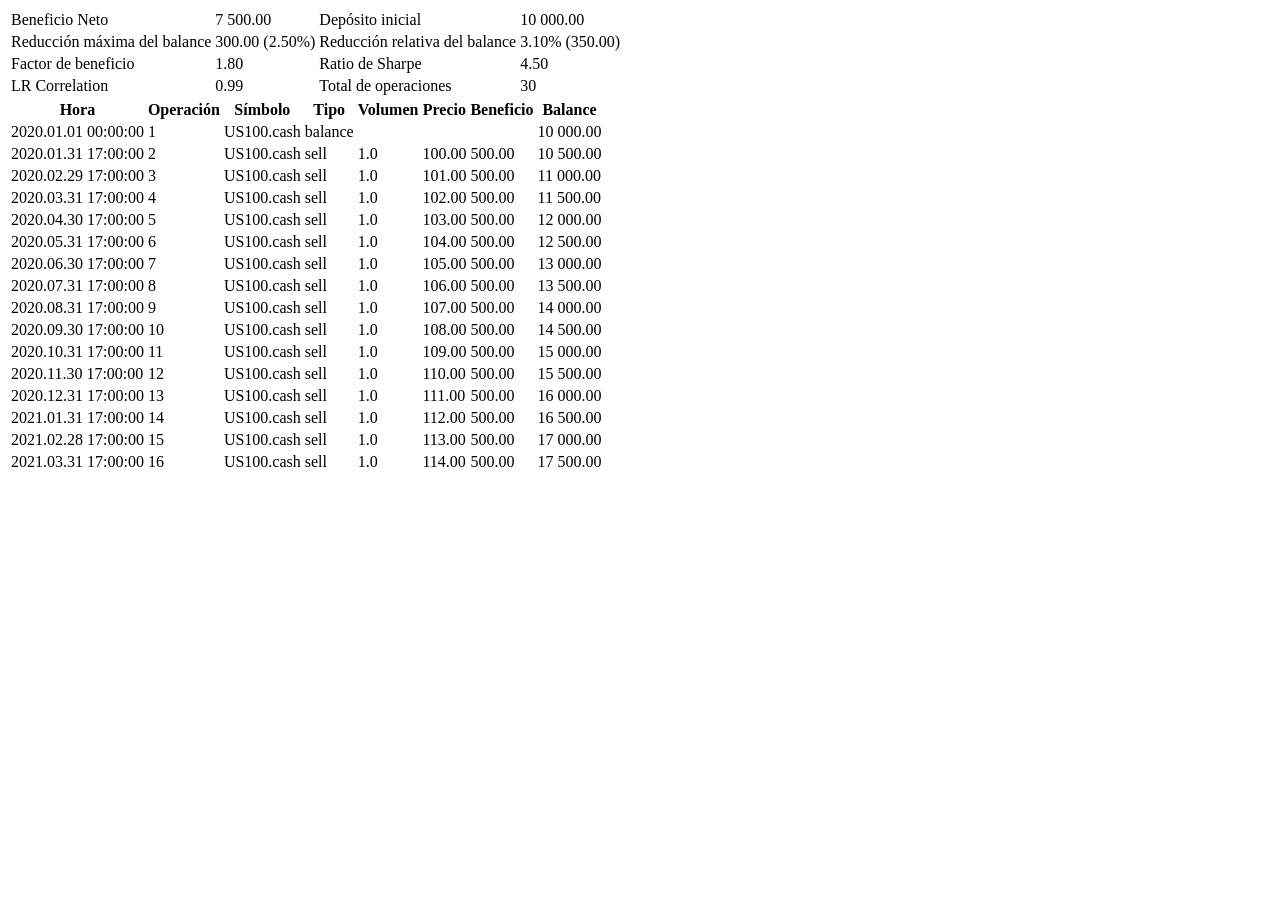
<file: skills/vendor/tradermonty-claude-trading-skills/mt5-robot-tester/scripts/tests/fixtures/sample_report.htm>
<html><head><meta charset="utf-8"><title>Strategy Tester Report</title></head>
<body>
<table>
<tr><td>Beneficio Neto</td><td>7 500.00</td><td>Depósito inicial</td><td>10 000.00</td></tr>
<tr><td>Reducción máxima del balance</td><td>300.00 (2.50%)</td><td>Reducción relativa del balance</td><td>3.10% (350.00)</td></tr>
<tr><td>Factor de beneficio</td><td>1.80</td><td>Ratio de Sharpe</td><td>4.50</td></tr>
<tr><td>LR Correlation</td><td>0.99</td><td>Total de operaciones</td><td>30</td></tr>
</table>

<table>
<tr><th>Hora</th><th>Operación</th><th>Símbolo</th><th>Tipo</th><th>Volumen</th><th>Precio</th><th>Beneficio</th><th>Balance</th></tr>
<tr><td>2020.01.01 00:00:00</td><td>1</td><td>US100.cash</td><td>balance</td><td></td><td></td><td></td><td>10 000.00</td></tr>
<tr><td>2020.01.31 17:00:00</td><td>2</td><td>US100.cash</td><td>sell</td><td>1.0</td><td>100.00</td><td>500.00</td><td>10 500.00</td></tr>
<tr><td>2020.02.29 17:00:00</td><td>3</td><td>US100.cash</td><td>sell</td><td>1.0</td><td>101.00</td><td>500.00</td><td>11 000.00</td></tr>
<tr><td>2020.03.31 17:00:00</td><td>4</td><td>US100.cash</td><td>sell</td><td>1.0</td><td>102.00</td><td>500.00</td><td>11 500.00</td></tr>
<tr><td>2020.04.30 17:00:00</td><td>5</td><td>US100.cash</td><td>sell</td><td>1.0</td><td>103.00</td><td>500.00</td><td>12 000.00</td></tr>
<tr><td>2020.05.31 17:00:00</td><td>6</td><td>US100.cash</td><td>sell</td><td>1.0</td><td>104.00</td><td>500.00</td><td>12 500.00</td></tr>
<tr><td>2020.06.30 17:00:00</td><td>7</td><td>US100.cash</td><td>sell</td><td>1.0</td><td>105.00</td><td>500.00</td><td>13 000.00</td></tr>
<tr><td>2020.07.31 17:00:00</td><td>8</td><td>US100.cash</td><td>sell</td><td>1.0</td><td>106.00</td><td>500.00</td><td>13 500.00</td></tr>
<tr><td>2020.08.31 17:00:00</td><td>9</td><td>US100.cash</td><td>sell</td><td>1.0</td><td>107.00</td><td>500.00</td><td>14 000.00</td></tr>
<tr><td>2020.09.30 17:00:00</td><td>10</td><td>US100.cash</td><td>sell</td><td>1.0</td><td>108.00</td><td>500.00</td><td>14 500.00</td></tr>
<tr><td>2020.10.31 17:00:00</td><td>11</td><td>US100.cash</td><td>sell</td><td>1.0</td><td>109.00</td><td>500.00</td><td>15 000.00</td></tr>
<tr><td>2020.11.30 17:00:00</td><td>12</td><td>US100.cash</td><td>sell</td><td>1.0</td><td>110.00</td><td>500.00</td><td>15 500.00</td></tr>
<tr><td>2020.12.31 17:00:00</td><td>13</td><td>US100.cash</td><td>sell</td><td>1.0</td><td>111.00</td><td>500.00</td><td>16 000.00</td></tr>
<tr><td>2021.01.31 17:00:00</td><td>14</td><td>US100.cash</td><td>sell</td><td>1.0</td><td>112.00</td><td>500.00</td><td>16 500.00</td></tr>
<tr><td>2021.02.28 17:00:00</td><td>15</td><td>US100.cash</td><td>sell</td><td>1.0</td><td>113.00</td><td>500.00</td><td>17 000.00</td></tr>
<tr><td>2021.03.31 17:00:00</td><td>16</td><td>US100.cash</td><td>sell</td><td>1.0</td><td>114.00</td><td>500.00</td><td>17 500.00</td></tr>
</table>
</body></html>
</file>
